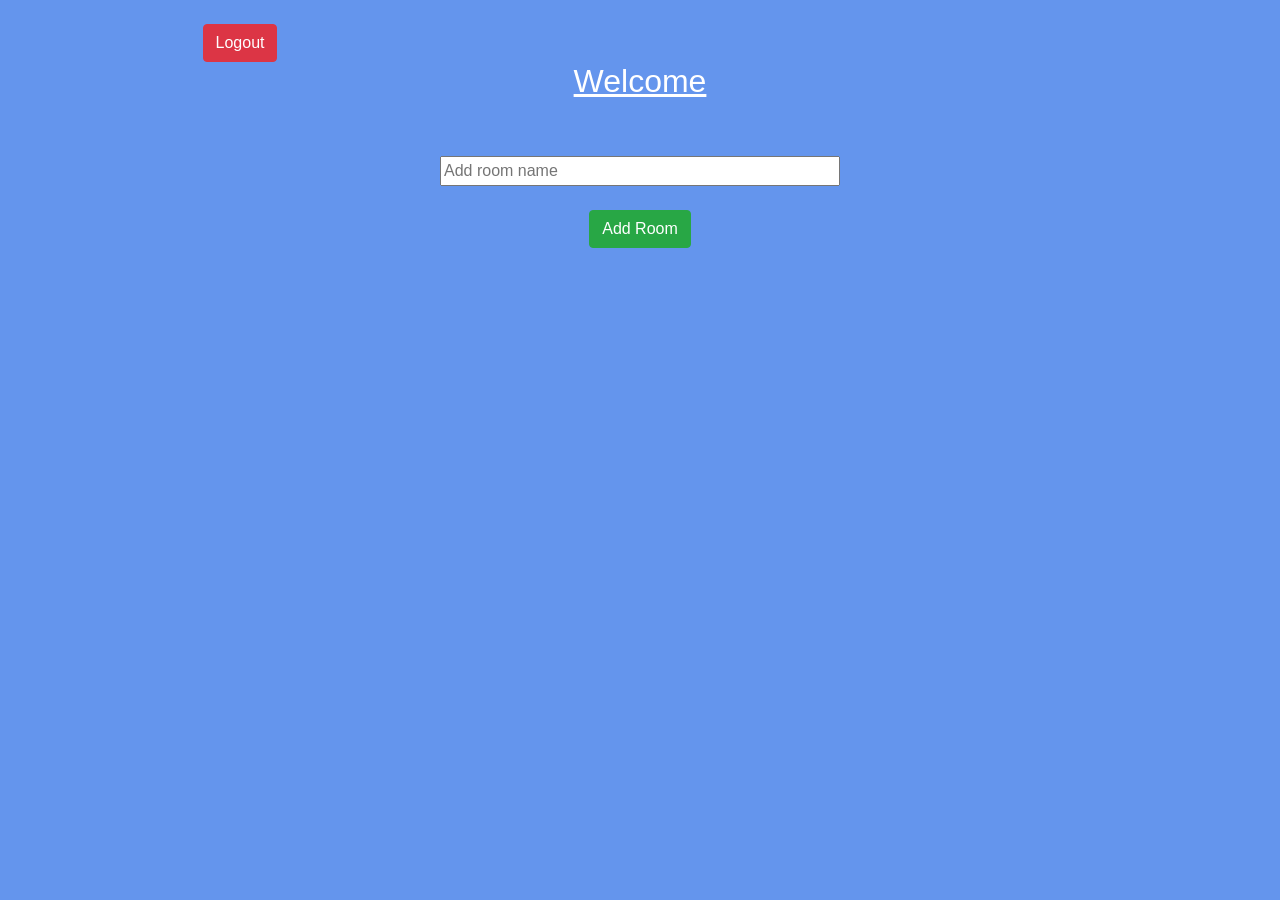
<file: Kwitter_room.html>
<!DOCTYPE html>
<html lang="en">
<head>
    <meta charset="UTF-8">
    <meta http-equiv="X-UA-Compatible" content="IE=edge">
    <meta name="viewport" content="width=device-width, initial-scale=1.0">
    <link rel="stylesheet" href="https://cdn.jsdelivr.net/npm/bootstrap@4.0.0/dist/css/bootstrap.min.css" integrity="sha384-Gn5384xqQ1aoWXA+058RXPxPg6fy4IWvTNh0E263XmFcJlSAwiGgFAW/dAiS6JXm" crossorigin="anonymous">
    <title>Rooms</title>
    <script src="https://code.jquery.com/jquery-3.2.1.slim.min.js" integrity="sha384-KJ3o2DKtIkvYIK3UENzmM7KCkRr/rE9/Qpg6aAZGJwFDMVNA/GpGFF93hXpG5KkN" crossorigin="anonymous"></script>
    <script src="https://cdn.jsdelivr.net/npm/popper.js@1.12.9/dist/umd/popper.min.js" integrity="sha384-ApNbgh9B+Y1QKtv3Rn7W3mgPxhU9K/ScQsAP7hUibX39j7fakFPskvXusvfa0b4Q" crossorigin="anonymous"></script>
    <script src="https://cdn.jsdelivr.net/npm/bootstrap@4.0.0/dist/js/bootstrap.min.js" integrity="sha384-JZR6Spejh4U02d8jOt6vLEHfe/JQGiRRSQQxSfFWpi1MquVdAyjUar5+76PVCmYl" crossorigin="anonymous"></script>
    <link rel="stylesheet" href="Kwitter_room.css">
   
</head>
<body>
    <center>
    <br>

    <button id="logoutb" onclick="logout()" class="btn btn-danger">Logout</button>
    <br>
   <span><h2>Welcome</h2><h3 id="username"></h3></span> 
    <br>
    <br>
    <input type="text" id="roomname" placeholder="Add room name">
    <br>
    <br>
    <button id="addRoom" onclick="addroom()" class="btn btn-success">Add Room</button>
    <br><br>
    <h1 id="allroomnames"></h1>
    </center>
    <script src="Kwitter_room.js"></script>
</body>
</html>
</file>
<file: Kwitter_room.css>
body{
    background-color: cornflowerblue;
}
#logoutb{
    margin-right: 800px;
}
h2{
    color: white;
    text-decoration:underline;
}
input{
    width:400px;
}
img{
    float: left;
}
</file>
